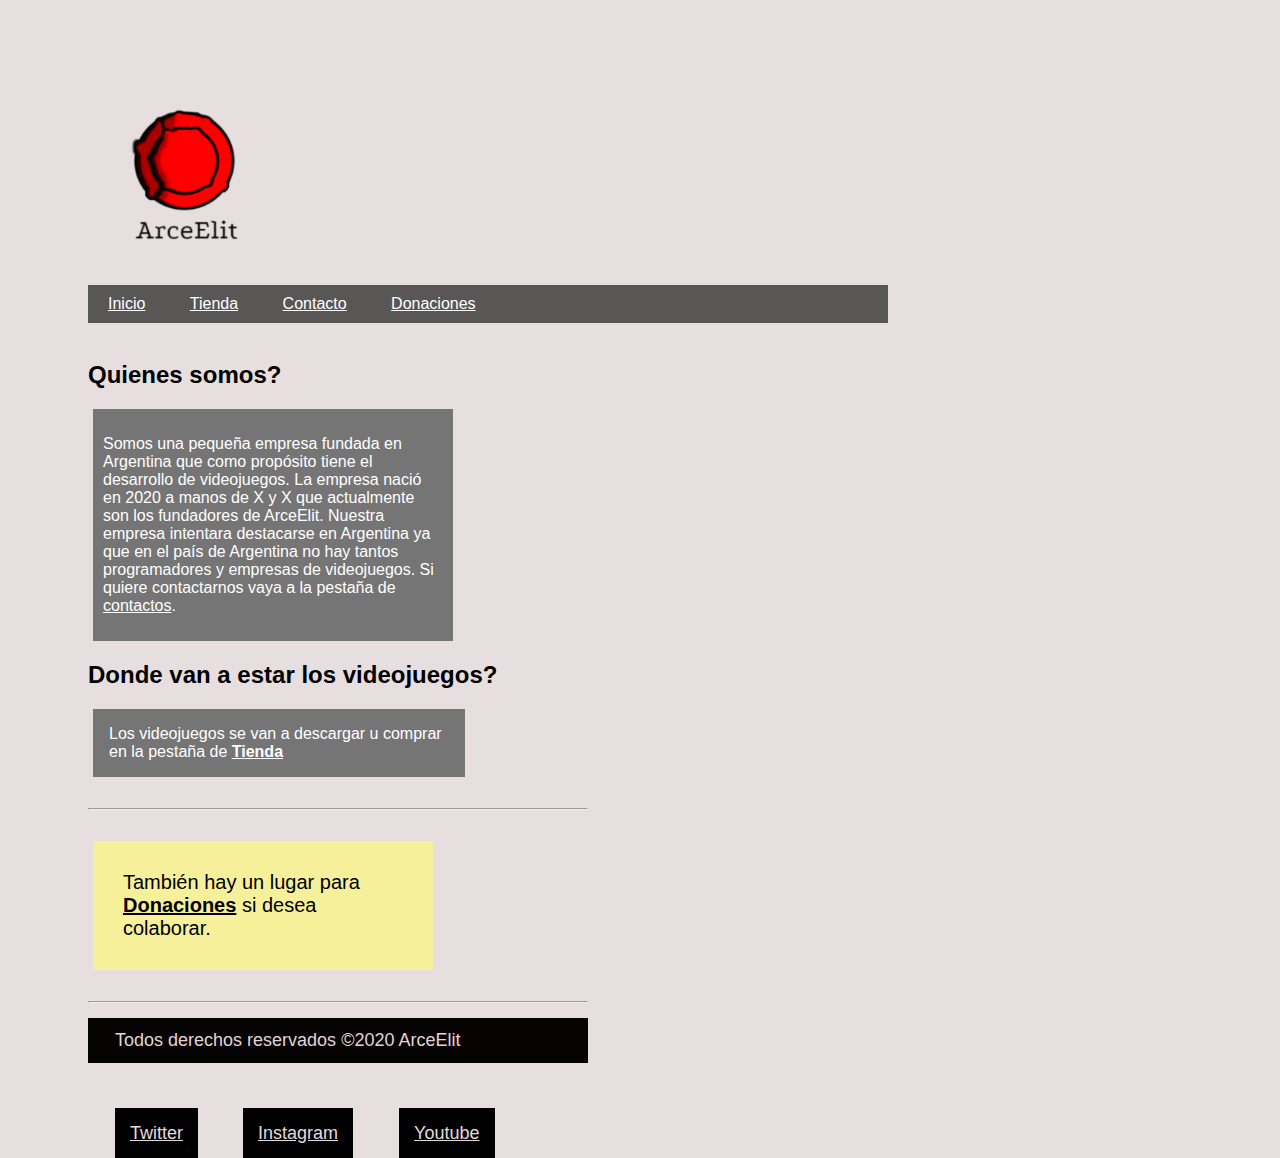
<file: index.html>
<!DOCTYPE html>
<html>
    <head>
        <title>ArceElit - Inicio</title>
        <link rel="shortcut icon" type="image/x-icon" href="imagenes/favicon.png"></link>
        <meta name="description" content="Somos una empresa que busca crecer en el mercado de videojuegos Argentino."/>
        <link rel="stylesheet" type="text/css" href="css/estilos.css">
    </head>

    <body>
       

      <div>
        <header>
            <div>
                <img src="imagenes/favicon.png" width="200" alt="ArceElitLogo">
            </div>
            <nav>
                <ul class="menu">
                    <li><a href="file:///C:/Users/Usuario/Documents/ArceElitPagina/index.html">Inicio</a></li>
                    <li><a href="file:///C:/Users/Usuario/Documents/ArceElitPagina/tienda.html">Tienda</a></li>
                    <li><a href="file:///C:/Users/Usuario/Documents/ArceElitPagina/comunicacion.html">Contacto</a></li>
                    <li><a href="file:///C:/Users/Usuario/Documents/ArceElitPagina/donaciones.html">Donaciones</a></li>

                </ul>
            </nav>
        </header>  
        
        <section class="wrapper">
                 <section class="main"></section>
                    <article>
                        <br>
                        <h2 class="qso">Quienes somos?</h1>
                        <div><p>Somos una pequeña empresa fundada en Argentina que como propósito tiene el desarrollo de videojuegos. La empresa nació en 2020 a manos de X y X que actualmente son los fundadores de ArceElit. Nuestra empresa intentara destacarse en Argentina ya que en el país de Argentina no hay tantos programadores y empresas de videojuegos. Si quiere contactarnos vaya a la pestaña de <a target="_blank" href="#">contactos</a>.</p></div>


                    </article>

                    <article class="VGWhe">
                        <h2 class="Donde">Donde van a estar los videojuegos?</h2>
                        <p class="VDG1">Los videojuegos se van a descargar u comprar en la pestaña de <a target="_blank" href="#"><strong>Tienda</strong></a></p>


                    </article>
                    <br>
                    <hr/>
                    <br>
                 <aside>
                    
                        <p>También hay un lugar para <a href="file:///C:/Users/Usuario/Documents/ArceElitPagina/donaciones.html"><strong>Donaciones</strong></a> si desea colaborar.
                 </aside>
        </section>
                <br>
                <hr/>
        <footer>
            <div>Todos derechos reservados ©2020 ArceElit</div>
            <br>
            <div>
               <a class="twitter" target="_blank" href="https://twitter.com/ArceElit">Twitter</a>
               <a class="insta" target="_blank" href="https://www.instagram.com/arceelit_dev/">Instagram</a>
               <a class="youtube" target="_blank" href="https://www.youtube.com/channel/UC1A5tKC5W2jAC5hwLO5PeZA">Youtube</a>

            </div>

        </footer>

      </div> 

    </body>



</html>
</file>
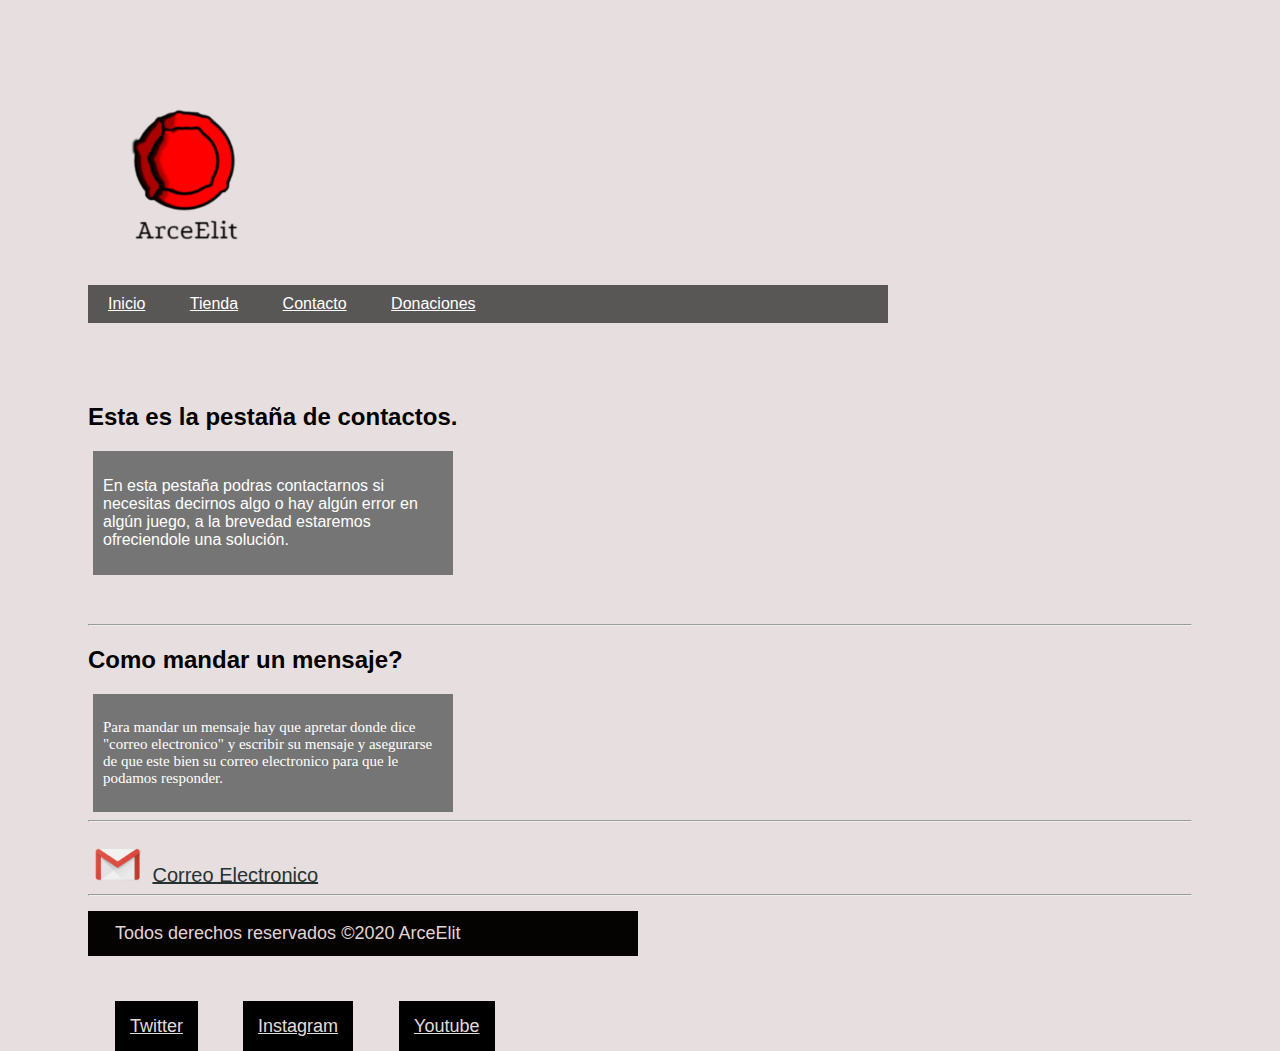
<file: comunicacion.html>
<!DOCTYPE html>

<html>

     <head>
        <title>ArceElit - Contacto</title>
        <link rel="stylesheet" type="text/css" href="css/estilos.css">
        <link rel="shortcut icon" type="image/x-icon" href="imagenes/favicon.png"></link>
        <meta name="description" content="Esta es una página para que se puedan contactar con nosotros."/>
     </head>




     <body>
        <div>
            <header>
                <div>
                    <img src="imagenes/favicon.png" width="200" alt="ArceElitLogo">
                </div>
                <nav>
                    <ul class="menu">
                        <li><a href="file:///C:/Users/Usuario/Documents/ArceElitPagina/index.html">Inicio</a></li>
                        <li><a href="file:///C:/Users/Usuario/Documents/ArceElitPagina/tienda.html">Tienda</a></li>
                        <li><a href="file:///C:/Users/Usuario/Documents/ArceElitPagina/comunicacion.html">Contacto</a></li>
                        <li><a href="file:///C:/Users/Usuario/Documents/ArceElitPagina/donaciones.html">Donaciones</a></li>
    
                    </ul>
                </nav>
            </header> 


        </div>

            <section class="wrapper1">
                <section class="main"></section>
                   <article class="contacto1">
                       <h2 class="estpes">Esta es la pestaña de contactos.</h1>
                       <div><p class="guia">En esta pestaña podras contactarnos si necesitas decirnos algo o hay algún error en algún juego, a la brevedad estaremos ofreciendole una solución.</a>
    
                    </article>
                    <br/> 
                    <br>
                    <hr/>
                    <article class="dir">
                        <h2 class="comi">Como mandar un mensaje?</h2>
                        <div><p class="comodi">Para mandar un mensaje hay que apretar donde dice "correo electronico" y escribir su mensaje y asegurarse de que este bien su correo electronico para que le podamos responder. </p></div>
    
    
                    </article>
                    <hr/>
                    <br>
                      <section class="correo">
                       
                       <img src="imagenes/GmailLogo.png" alt="GmailLogo" width="60"> 
                       <a  href="mailto:ArceElitContact@gmail.com">Correo Electronico</a>
                        
    
                      </section>
                                       
                
                    
                    <hr/>
                    <footer class="comufoo">
                        <div>Todos derechos reservados ©2020 ArceElit</div>
                        <br>
                        <div>
                           <a class="twitter" target="_blank" href="https://twitter.com/ArceElit">Twitter</a>
                           <a class="insta" target="_blank" href="https://www.instagram.com/arceelit_dev/">Instagram</a>
                           <a class="youtube" target="_blank" href="https://www.youtube.com/channel/UC1A5tKC5W2jAC5hwLO5PeZA">Youtube</a>
            
                        </div>
            
                    </footer>
                        
    
                
            </section>

        

            


     </body>



</html>
</file>
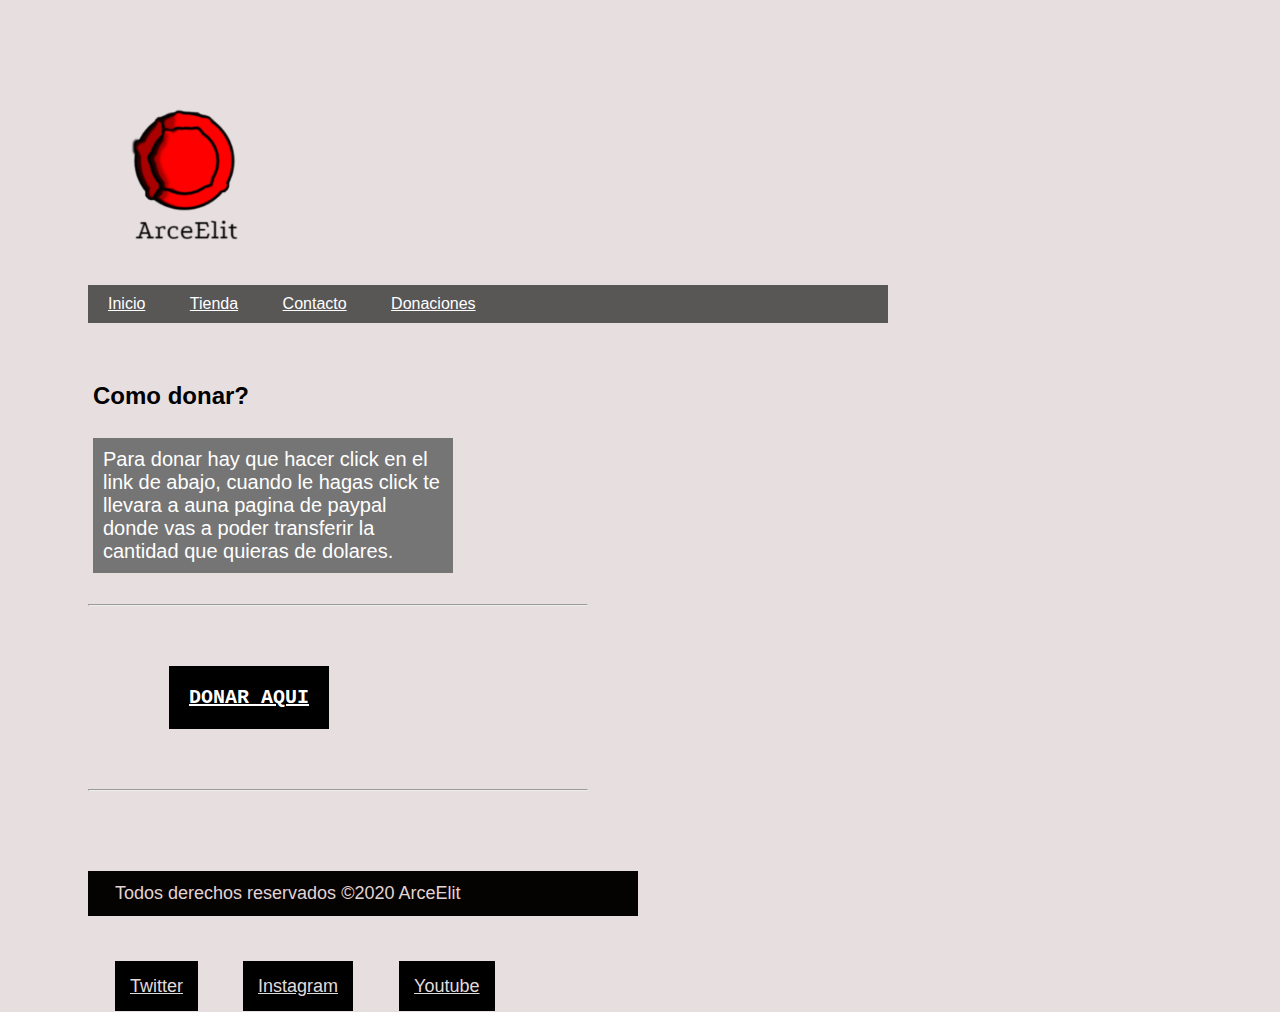
<file: donaciones.html>
<!DOCTYPE html>

<html>

    <head>
        <title>ArceElit - Donaciones</title>
        <link rel="stylesheet" type="text/css" href="css/estilos.css">
        <link rel="shortcut icon" type="image/x-icon" href="imagenes/favicon.png"></link>
        <meta name="description" content="Esta es una página para que puedan donar."/>
     </head>

     <body>
        <div>
            <header>
                <div>
                    <img src="imagenes/favicon.png" width="200" alt="ArceElitLogo">
                </div>
                <nav>
                    <ul class="menu">
                        <li><a href="file:///C:/Users/Usuario/Documents/ArceElitPagina/index.html">Inicio</a></li>
                        <li><a href="file:///C:/Users/Usuario/Documents/ArceElitPagina/tienda.html">Tienda</a></li>
                        <li><a href="file:///C:/Users/Usuario/Documents/ArceElitPagina/comunicacion.html">Contacto</a></li>
                        <li><a href="file:///C:/Users/Usuario/Documents/ArceElitPagina/donaciones.html">Donaciones</a></li>
    
                    </ul>
                </nav>
            </header> 


                <br>
                <br>
                <br>
            <section class="wrapper2">
                <section class="main">
                     <article class="cmdon">
                         <h2 class="comodonar">Como donar?</h2>
                         <br>
                         <p class="parado">Para donar hay que hacer click en el link de abajo, cuando le hagas click te llevara a auna pagina de paypal donde vas a poder transferir la cantidad que quieras de dolares.</p>
                         <br>
                         <hr/>
                         
                     </article>

                        <div class="donar">
                            <a target="_blank" href="#"><strong>DONAR AQUI</strong></a>
                        </div> 


                       <hr/>
                     </div>
              
                    

          
                </section>
            </section>

            <footer class="donfoo">
                <div>Todos derechos reservados ©2020 ArceElit</div>
                <br>
                <div>
                   <a class="twitter" target="_blank" href="https://twitter.com/ArceElit">Twitter</a>
                   <a class="insta" target="_blank" href="https://www.instagram.com/arceelit_dev/">Instagram</a>
                   <a class="youtube" target="_blank" href="https://www.youtube.com/channel/UC1A5tKC5W2jAC5hwLO5PeZA">Youtube</a>
    
                </div>
    
            </footer>





     </body>






</html>
</file>
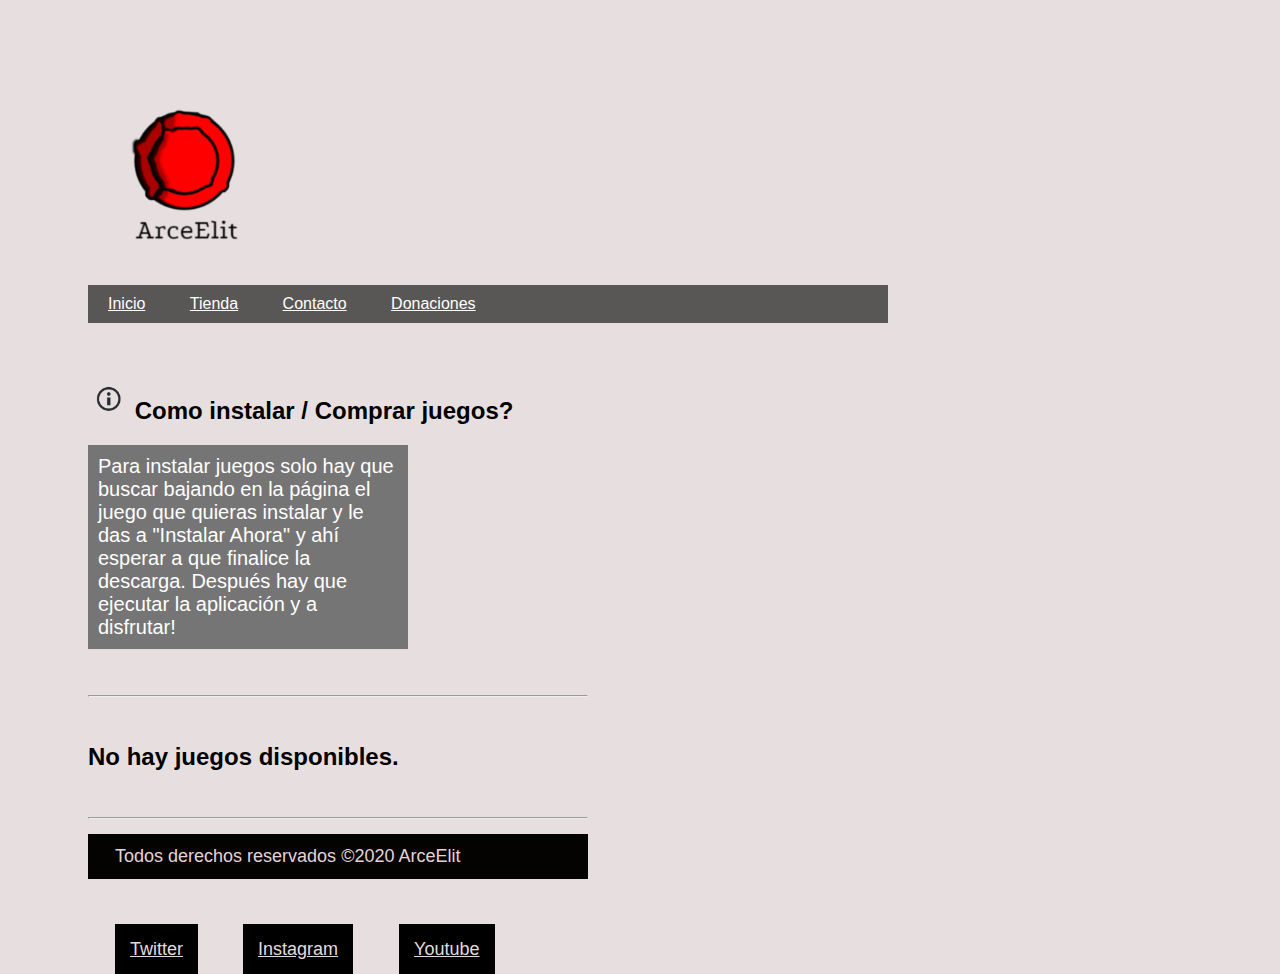
<file: tienda.html>
<!DOCTYPE html>

<html>

    <head>
        <title>ArceElit - Tienda</title>
        <link rel="stylesheet" type="text/css" href="css/estilos.css">
        <link rel="shortcut icon" type="image/x-icon" href="imagenes/favicon.png"></link>
        <meta name="description" content="Esta es una página para que puedan donar."/>
     </head>
 

     <body>
         
         <div>
            <header>
                <div>
                    <img src="imagenes/favicon.png" width="200" alt="ArceElitLogo">
                </div>
                <nav>
                    <ul class="menu">
                        <li><a href="file:///C:/Users/Usuario/Documents/ArceElitPagina/index.html">Inicio</a></li>
                        <li><a href="file:///C:/Users/Usuario/Documents/ArceElitPagina/tienda.html">Tienda</a></li>
                        <li><a href="file:///C:/Users/Usuario/Documents/ArceElitPagina/comunicacion.html">Contacto</a></li>
                        <li><a href="file:///C:/Users/Usuario/Documents/ArceElitPagina/donaciones.html">Donaciones</a></li>
    
                    </ul>
                </nav>
            </header> 

              <section class="wrapper">
                  <section class="main">
                      <br>
                      <br>
                      
                      <article class="comocom">
                        <h2><img src="imagenes/info-logo-png.png" alt="Info" width="40px"> Como instalar / Comprar juegos?</a></h2>
                        <p class="parains">Para instalar juegos solo hay que buscar bajando en la página el juego que quieras instalar y le das a "Instalar Ahora" y ahí esperar a que finalice la descarga. Después hay que ejecutar la aplicación y a disfrutar! </p>


                      </article>

                      <br>
                      <hr>
                      <br>
                     <article class="juegos">
                          <h2>No hay juegos disponibles.</h2>  


                     </article>
                     <br>
                     <hr>
                  </section>
              </section>

              <footer>
                <div>Todos derechos reservados ©2020 ArceElit</div>
                <br>
                <div>
                   <a class="twitter" target="_blank" href="https://twitter.com/ArceElit">Twitter</a>
                   <a class="insta" target="_blank" href="https://www.instagram.com/arceelit_dev/">Instagram</a>
                   <a class="youtube" target="_blank" href="https://www.youtube.com/channel/UC1A5tKC5W2jAC5hwLO5PeZA">Youtube</a>
    
                </div>
    
            </footer>


            

         </div>








     </body>





</html>
</file>
<file: css/estilos.css>
div {
    width: 500px;
    margin: 80px;
    
}

aside p {
    width: 280px;
    background:#F7F09A;
    padding:30px;
    columns: #000000;
    font-size:20px;
    margin:5px;
    font-family: 'Lucida Sans', 'Lucida Sans Regular', 'Lucida Grande', 'Lucida Sans Unicode', Geneva, Verdana, sans-serif;
}

ul {
    margin: 120px;
}

body {
    background:#E7DFDF;
}

footer {
    background:#050202;
    height:45px;
    
}

footer div {
    padding:12px;
    margin:50px;
    color:#E2D4D4;
    font-size: 18px;
    font-family: 'Lucida Sans', 'Lucida Sans Regular', 'Lucida Grande', 'Lucida Sans Unicode', Geneva, Verdana, sans-serif;
}



.menu {
    width:800px;
    background:#595656;
    list-style:none;
    margin:0;
    padding:0;
    font-family: 'Lucida Sans', 'Lucida Sans Regular', 'Lucida Grande', 'Lucida Sans Unicode', Geneva, Verdana, sans-serif;
}

.menu li {
    display:inline-block;
}

ul a {
    color:#FFFFFF;
    padding:10px 20px;
    display: inline-block;
    font-family: 'Lucida Sans', 'Lucida Sans Regular', 'Lucida Grande', 'Lucida Sans Unicode', Geneva, Verdana, sans-serif;
}

ul a:hover {
    background:#ccc;
    color:#000000;

}

header div {
    margin:1px;
    padding: 0px;
}

article .VDG1 {
    background:#767575;
    width:340px;
    padding:16px;
    color:#FFF;
    margin:5px;
    font-family: 'Lucida Sans', 'Lucida Sans Regular', 'Lucida Grande', 'Lucida Sans Unicode', Geneva, Verdana, sans-serif;
}

article a {
    color:#FFF;
}

article div {
    background:#767575;
    color:#FFF;
    margin:5px;
    width:340px;
    padding:10px;
    font-family: 'Lucida Sans', 'Lucida Sans Regular', 'Lucida Grande', 'Lucida Sans Unicode', Geneva, Verdana, sans-serif;
}

article .Donde {
    font-family: 'Lucida Sans', 'Lucida Sans Regular', 'Lucida Grande', 'Lucida Sans Unicode', Geneva, Verdana, sans-serif;
}

aside a {
    color: #000000;
}


article .qso {
    font-family: 'Lucida Sans', 'Lucida Sans Regular', 'Lucida Grande', 'Lucida Sans Unicode', Geneva, Verdana, sans-serif;
}

footer div .twitter {
    background:#000000;
    color: #E1DCDC;
    font-family: Verdana, Geneva, Tahoma, sans-serif;
    padding:15px;
}


footer div .insta {
    background:#000000;
    color: #E1DCDC;
    font-family: Verdana, Geneva, Tahoma, sans-serif;
    padding:15px;
    margin:40px;
}


footer div .insta:hover {
    color:#E1DCDC;
    background:#263232;
}
footer div .twitter:hover {
    color:#E1DCDC;
    background:#263232;
}

footer div {
    margin: 15px;
}

footer div .youtube {
    background:#000000;
    color: #E1DCDC;
    font-family: Verdana, Geneva, Tahoma, sans-serif;
    padding:15px;
    margin:1px;
}

footer div .youtube:hover {
    color:#E1DCDC;
    background:#263232;
}


.wrapper {
    font-family: 'Lucida Sans', 'Lucida Sans Regular', 'Lucida Grande', 'Lucida Sans Unicode', Geneva, Verdana, sans-serif;

}

article div .comodi {
    font-size:15px;
    font-family: 'Times New Roman', Times, serif;;
}

.correo a {
    color: #263232;
    font-size:20px;
}

.wrapper1 {
    margin: 80px;
    font-family: 'Lucida Sans', 'Lucida Sans Regular', 'Lucida Grande', 'Lucida Sans Unicode', Geneva, Verdana, sans-serif;
}


section .cmdon {
    
    font-family: 'Lucida Sans', 'Lucida Sans Regular', 'Lucida Grande', 'Lucida Sans Unicode', Geneva, Verdana, sans-serif;
}

section .cmdon .parado {
    background:#767575;
    padding:10px;
    margin:5px;
    color:#FFF;
    width: 340px;
    font-size:20px;
}

section .cmdon .comodonar {
    margin:5px;
}



section section div a {
    width:90px;
    background:#000000;
    color:#FFF;
    font-size:20px;
    font-family: monospace;
    padding:20px;
    margin:1px;
   }

section section a:hover {
    color: #FFF;
    background:#595656;
}


.donfoo {
    margin:80px;
    width:550px;
}

.comufoo {
    width:550px;
}

section section .comocom .parains {
    background:#767575;
    padding:10px;
    color:#FFF;
    font-size:20px;
    width:300px;
}
</file>
